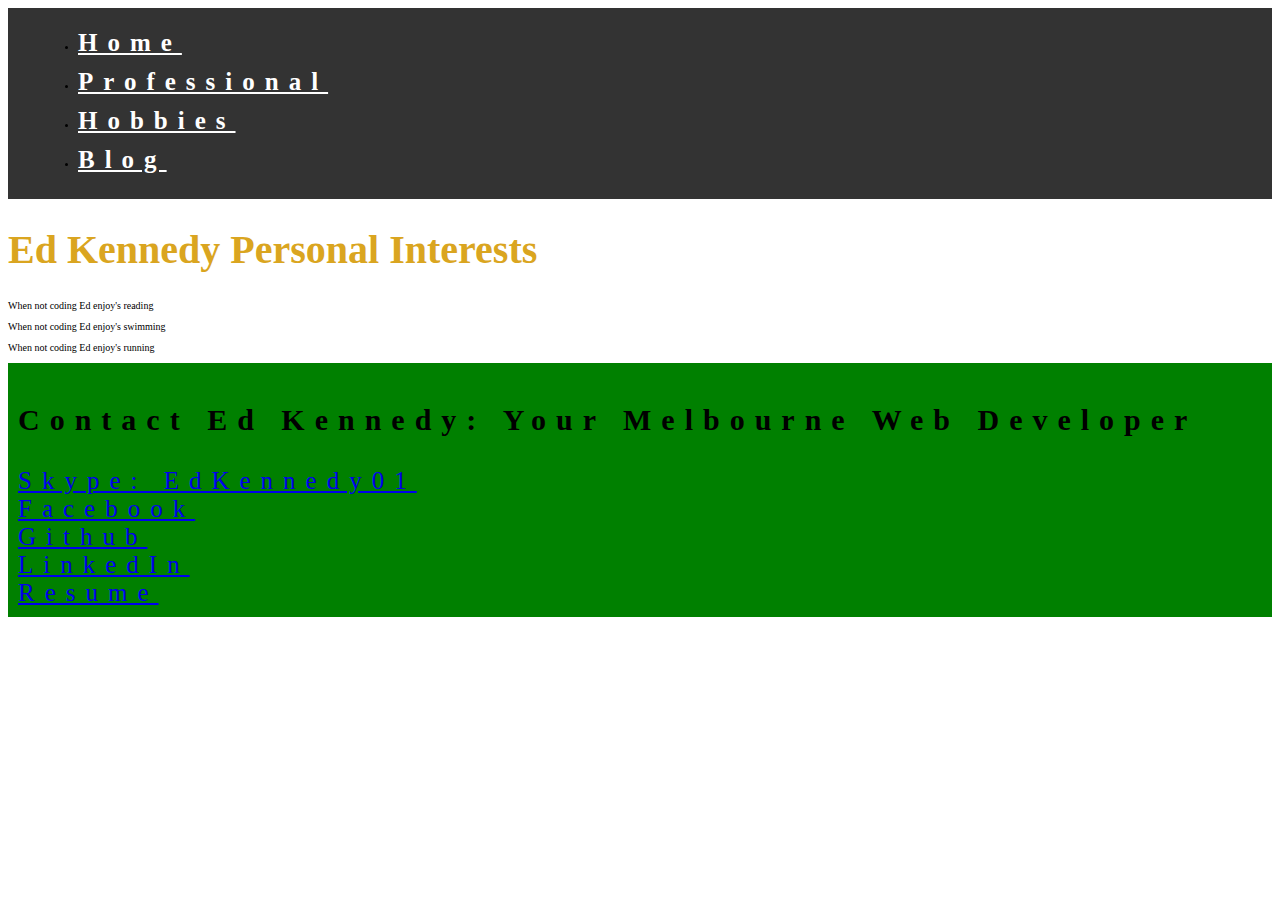
<file: personal.html>
<!DOCTYPE html>
<html>
<!-- This section is the HTML's (the document itself) setup -->

<head>
<TITLE>Ed Kennedy Portfolio</TITLE>    
<link rel="stylesheet" href="style.css">  
<!-- This section implements Subresource Integrity (SRI)-->
<script src="https://code.jquery.com/jquery-2.1.4.min.js" integrity="sha384-R4/ztc4ZlRqWjqIuvf6RX5yb/v90qNGx6fS48N0tRxiGkqveZETq72KgDVJCp2TC" crossorigin="anonymous"></script>  
</head>

<!-- This section is for the navigation of this page-->
<nav>
  <ul class = “menu”>
              <li class="item"><a href="https://mrmelbourne.github.io/portfolio/index.html">Home</a></li>      
              <li class="item"><a href="https://mrmelbourne.github.io/portfolio/professional.html">Professional</a></li>
              <li class="item"><a href="https://mrmelbourne.github.io/portfolio/personal.html">Hobbies</a>
              <li class="item"><a href="https://mrmelbourne.github.io/portfolio/blog.html">Blog</a>
      </ul>    
</nav>


<H1>Ed Kennedy Personal Interests </H1>

<p>When not coding Ed enjoy's reading</p>

<p>When not coding Ed enjoy's swimming</p>

<p>When not coding Ed enjoy's running</p>

     
<!-- This section is for the footer of this page-->
<footer class="page-footer">
  <h3>Contact Ed Kennedy: Your Melbourne Web Developer</h3>    
  <a href="https://github.com/MrMelbourne">Skype: EdKennedy01</a>
   <a href="https://github.com/MrMelbourne">Facebook</a>
  <a href="https://github.com/MrMelbourne">Github</a>
  <a href="https://www.linkedin.com/in/ed-kennedy-01">LinkedIn</a>
  <a href=https://shriresume.com/sample-creative-dance-resume.pdf>Resume</a>    
      
  </footer>
  </div>
      
  </html>
</file>
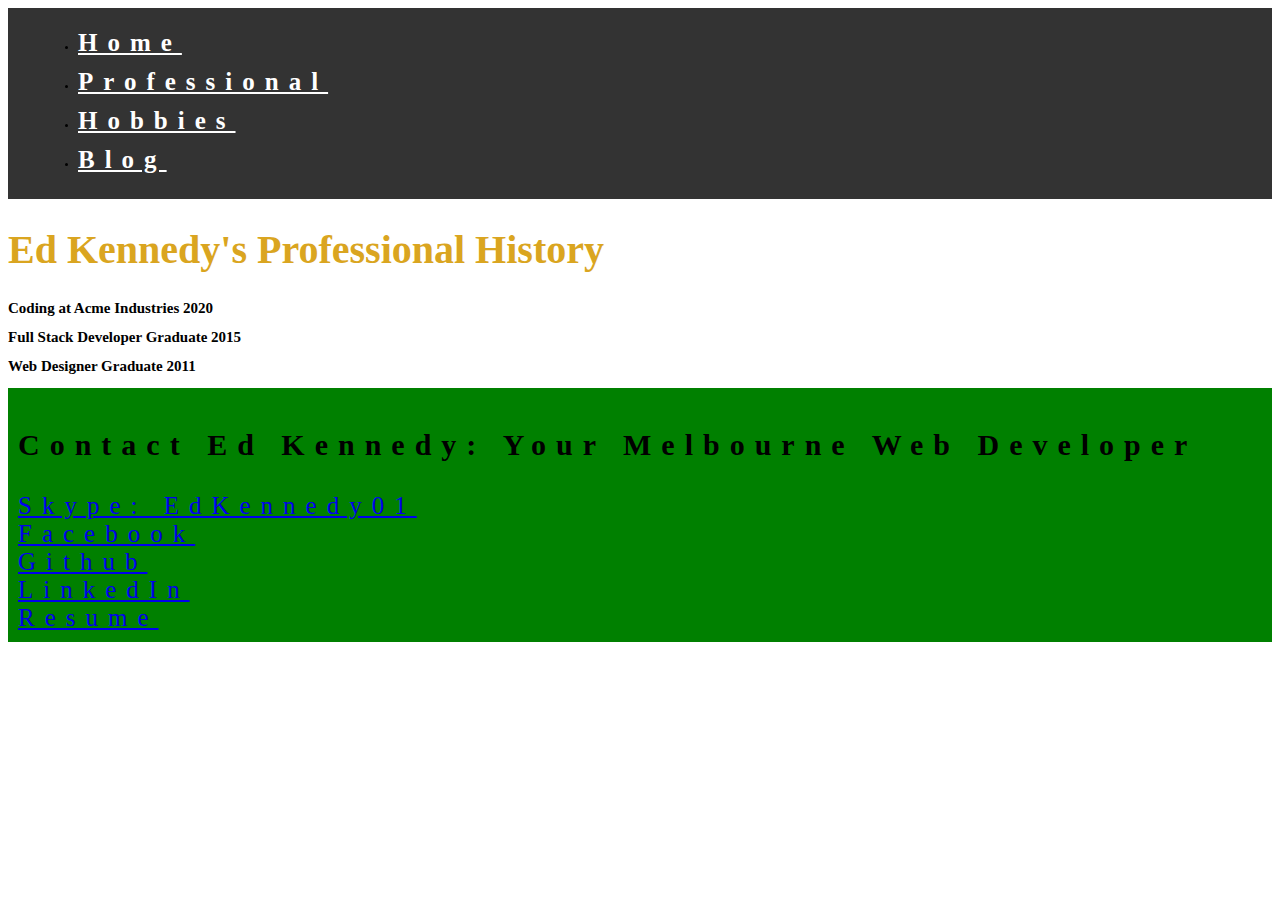
<file: professional.html>
<!DOCTYPE html>
<html>
<!-- This section is the HTML's (the document itself) setup -->

<head>
<TITLE>Ed Kennedy Portfolio</TITLE>    
<link rel="stylesheet" href="style.css">    
<!-- This section implements Subresource Integrity (SRI)-->
<script src="https://code.jquery.com/jquery-2.1.4.min.js" integrity="sha384-R4/ztc4ZlRqWjqIuvf6RX5yb/v90qNGx6fS48N0tRxiGkqveZETq72KgDVJCp2TC" crossorigin="anonymous"></script>
</head>
<!-- This section is for the navigation of this page-->

<nav>
  <ul class = “menu”>
              <li class="item"><a href="https://mrmelbourne.github.io/portfolio/index.html">Home</a></li>      
              <li class="item"><a href="https://mrmelbourne.github.io/portfolio/professional.html">Professional</a></li>
              <li class="item"><a href="https://mrmelbourne.github.io/portfolio/personal.html">Hobbies</a>
              <li class="item"><a href="https://mrmelbourne.github.io/portfolio/blog.html">Blog</a>
      </ul>    
</nav>

<H1>Ed Kennedy's Professional History</H1>

<h2>Coding at Acme Industries 2020</h2>

<h2>Full Stack Developer Graduate 2015</h2>

<h2>Web Designer Graduate 2011</h2>


     
<!-- This section is for the footer of this page-->
<footer class="page-footer">
  <h3>Contact Ed Kennedy: Your Melbourne Web Developer</h3>    
  <a href="https://github.com/MrMelbourne">Skype: EdKennedy01</a>
   <a href="https://github.com/MrMelbourne">Facebook</a>
  <a href="https://github.com/MrMelbourne">Github</a>
  <a href="https://www.linkedin.com/in/ed-kennedy-01">LinkedIn</a>
  <a href=https://shriresume.com/sample-creative-dance-resume.pdf>Resume</a>    
      
  </footer>
  </div>
      
  </html>
</file>
<file: style.css>
/* This section concerns the header */


header {
display:grid;
grid-template-columns: 1.5fr 1fr;
align-items: center;
}

    h1 {
    color: goldenrod;
    font-size: 40px;    
    }
    

 /* This section is the navbar and its links  */

    nav {
        background: #333;
        padding: 0 15px;
        list-style: none; 
     margin: 0; 
    padding: 0;
          display: flex;
    margin: 0 auto; 
    padding: 0 3em 1.5em;     
    }
    
/* This section involves numerous (over 4) graphical overrides of the defaults when it comes to the color, font-size, letter spacing, and padding of the text */

    nav a {
    display: inline-block; 
    width: 100%; 
    flex: 3;   
    color: white;
    font-weight: bold;
    letter-spacing: 10px; 
    font-size: 25px;    
    margin: 0; 
    padding: 0;     
    }
    
 /* This section is the body/container and its associated styling  */

    body {
        font-family: georgia;
        font-size: 10px;
        min-height: 100vh;
    }



    container {
        flex: 1;
        display: flex;
        height: auto;
    }
    
    .menu {
       justify-content: space-between;     
    }
       
    .box {
    width: 99%;
    height: 200px;
    margin: 5px;
    background: white;  
    
    }
    
    h3 {
    font-size: 30px;    
    }
    
    .page-main {
    width: 100%
    padding: 10px;
  
    }


    /* This section is the footer  */
    
    .page-footer {
        letter-spacing: 10px; 
    font-size: 25px;    
    margin: 0; 
    padding: 10px; 
      display: flex;
        flex-direction: column;
    background: green;    
    }

     /* This section is for the override of graphical elements */

  
     .item1 {
        background-color: purple;
         border-radius: 25px;
        border-style: dotted;
         border-color: red;
        border-width: medium;
        }

        .item2 {
               background-color: purple;
         border-radius: 25px;
        border-style: dotted;
         border-color: red;
        border-width: medium;
            }

            .item3 {
                background-color: purple;
         border-radius: 25px;
        border-style: dotted;
         border-color: red;
        border-width: medium;
                }


                .item4 {
                       background-color: purple;
         border-radius: 25px;
        border-style: dotted;
         border-color: red;
        border-width: medium;
                    }



    /* This section is for media queries  */
 
 /* iPhone X and Xs Max */
@media only screen 
and (min-device-width: 375px) 
and (min-device-height: 812px) 
and (-webkit-device-pixel-ratio: 3)
and (orientation: portrait) { 
.img {
max-width: 375px;
max-height: 812px;    
}
}

@media (min-width:768px) {
    .img {
        max-width: 240px;
        max-height: 240px;
    }
}

@media (min-width:992px) {
    .img {
        max-width: 314px;
        max-height: 314px;
    }
}

@media (min-width:1200px) {
    .img {
        max-width: 380px;
        max-height: 380px;
    }
}
</file>
